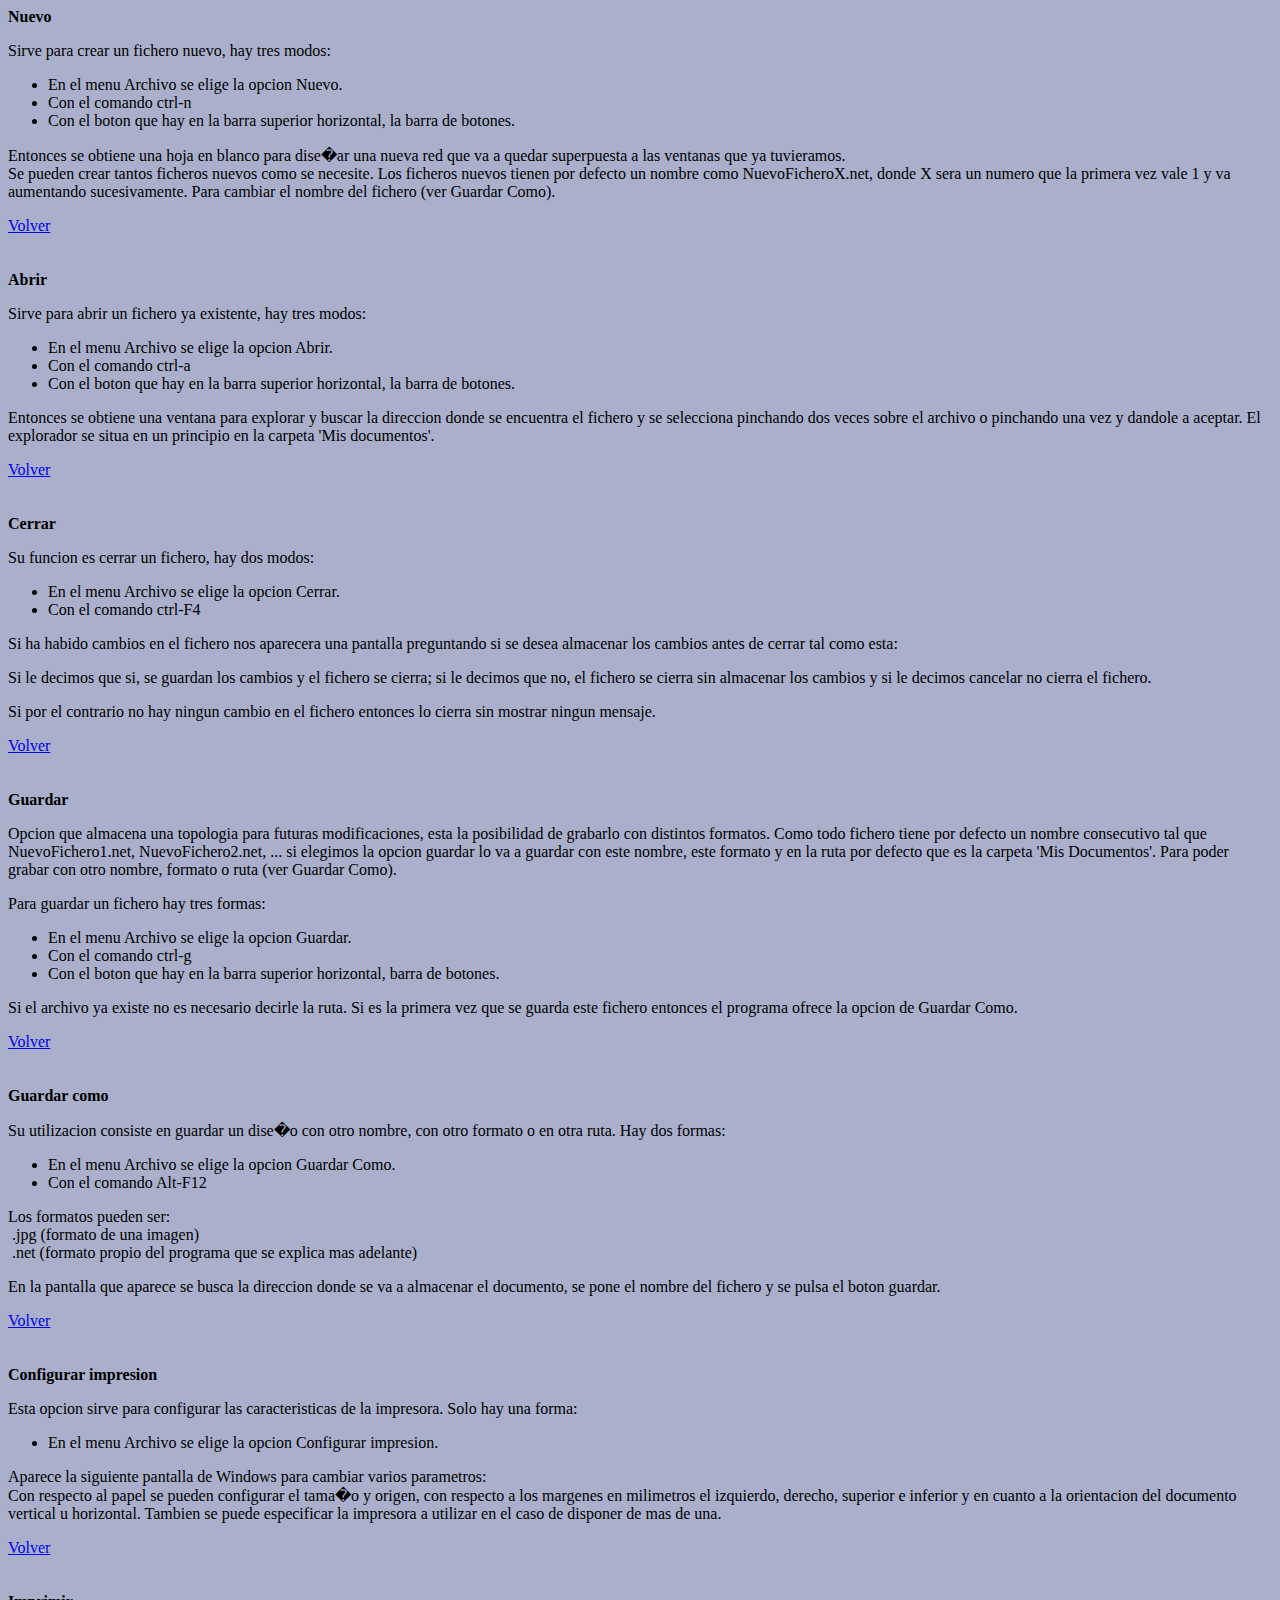
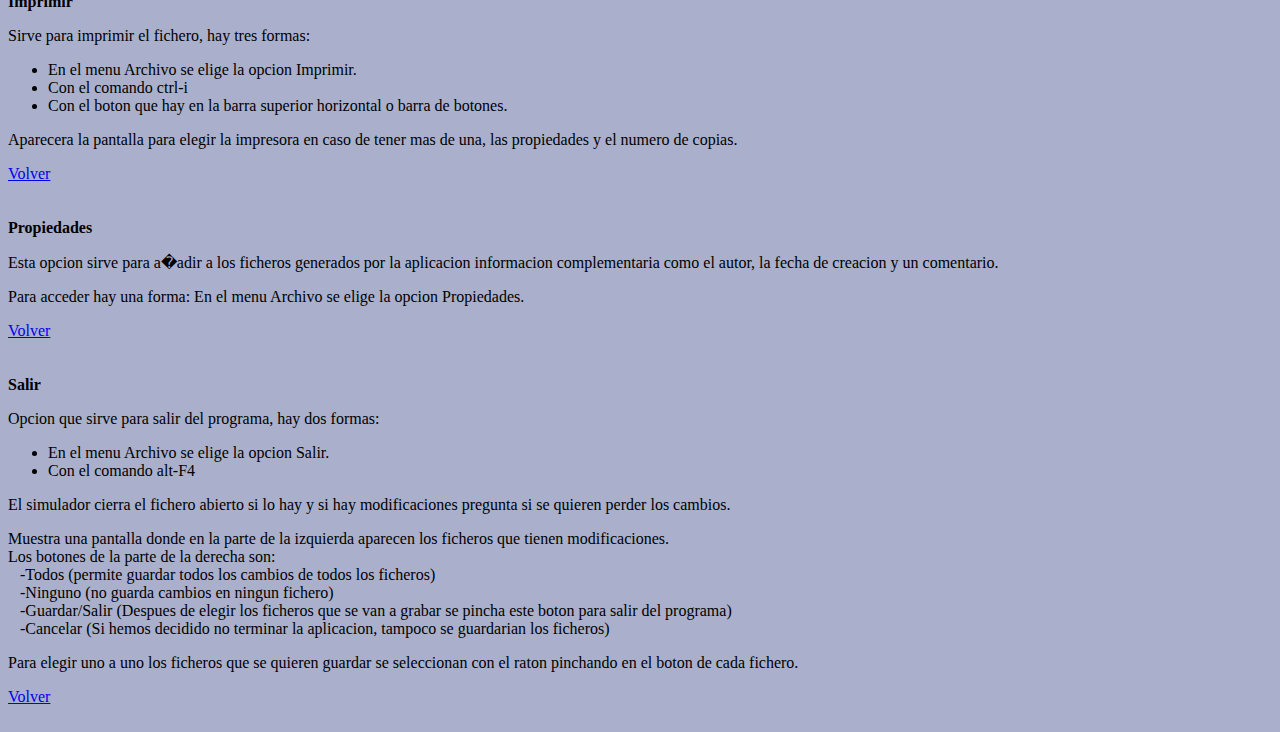
<file: simulatorGUI/src/ayuda/ayudaFicheros/Archivo.html>
<HTML>

<HEAD>
<LINK REL ="stylesheet" TYPE="text/css" HREF="estilo.css" TITLE="Style">
<TITLE> Archivo </TITLE>
</HEAD>

<BODY>

<a name="Nuevo"><b>Nuevo</b></a>
<p>Sirve para crear un fichero nuevo, hay tres modos:
<ul><li>En el menu Archivo se elige la opcion Nuevo.
<li>Con el comando ctrl-n
<li>Con el boton que hay en la barra superior horizontal, la barra de botones.
</ul></p>
<p>Entonces se obtiene una hoja en blanco para dise�ar una nueva red que va a quedar superpuesta a las ventanas que ya tuvieramos.
<br>
Se pueden crear tantos ficheros nuevos como se necesite.  Los ficheros nuevos tienen por defecto un nombre como NuevoFicheroX.net, donde X sera un numero que la primera vez vale 1 y va aumentando sucesivamente. Para cambiar el nombre del fichero (ver Guardar Como).
</p>
<a href="index.html#iniA">Volver</a>
<br><br><br>

<a name="Abrir"><b>Abrir</b></a>
<p>Sirve para abrir un fichero ya existente, hay tres modos:
<ul><li>En el menu Archivo se elige la opcion Abrir.
<li>Con el comando ctrl-a
<li>Con el boton que hay en la barra superior horizontal, la barra de botones.
</ul></p>
<p>Entonces se obtiene una ventana para explorar y buscar la direccion donde se encuentra el fichero y se selecciona pinchando dos veces sobre el archivo o pinchando una vez y dandole a aceptar. El explorador se situa en un principio en la carpeta 'Mis documentos'.
</p>
<a href="index.html#iniA">Volver</a>
<br><br><br>


<a name="Cerrar"><b>Cerrar</b></a>
<p>Su funcion es cerrar un fichero, hay dos modos:
<ul><li>En el menu Archivo se elige la opcion Cerrar.
<li>Con el comando ctrl-F4
</ul></p>
<p>Si ha habido cambios en el fichero nos aparecera una pantalla preguntando si se desea almacenar los cambios antes de cerrar tal como esta:
</p>
<p>Si le decimos que si, se guardan los cambios y el fichero se cierra; si le decimos que no, el fichero se cierra sin almacenar los cambios y si le decimos cancelar no cierra el fichero.
</p>
<p>Si por el contrario no hay ningun cambio en el fichero entonces lo cierra sin mostrar ningun mensaje.
</p>
<a href="index.html#iniA">Volver</a>
<br><br><br>


<a name="Guardar"><b>Guardar</b></a>
<p>Opcion que almacena una topologia para futuras modificaciones, esta la posibilidad de grabarlo con distintos formatos. Como todo fichero tiene por defecto un nombre consecutivo tal que NuevoFichero1.net, NuevoFichero2.net, ... si elegimos la opcion guardar lo va a guardar con este nombre, este formato y en la ruta por defecto que es la carpeta 'Mis Documentos'. Para poder grabar con otro nombre, formato o ruta (ver Guardar Como).
</p>
<p>Para guardar un fichero hay tres formas:
<ul><li>En el menu Archivo se elige la opcion Guardar.
<li>Con el comando ctrl-g
<li>Con el boton que hay en la barra superior horizontal, barra de botones.
</ul></p>
<p>Si el archivo ya existe no es necesario decirle la ruta.
Si es la primera vez que se guarda este fichero entonces el programa ofrece la opcion de Guardar Como.
</p>
<a href="index.html#iniA">Volver</a>
<br><br><br>


<a name="Guardar como"><b>Guardar como</b></a>
<p>Su utilizacion consiste en guardar un dise�o con otro nombre, con otro formato o en otra ruta.
Hay dos formas:
<ul><li>En el menu Archivo se elige la opcion Guardar Como.
<li>Con el comando Alt-F12
</ul></p>
<p>Los formatos pueden ser:
<br>&nbsp;.jpg (formato de una imagen)
<br>&nbsp;.net (formato propio del programa que se explica mas adelante)
</p>
<p>En la pantalla que aparece se busca la direccion donde se va a almacenar el documento, se pone el nombre del fichero y se pulsa el boton guardar.
</p>
<a href="index.html#iniA">Volver</a>
<br><br><br>


<a name="Configurar impresion"><b>Configurar impresion</b></a>
<p>Esta opcion sirve para configurar las caracteristicas de la impresora.
Solo hay una forma:
<ul><li>En el menu Archivo se elige la opcion Configurar impresion.
</ul></p>
<p>Aparece la siguiente pantalla de Windows para cambiar varios parametros:
<br>Con respecto al papel se pueden configurar el tama�o y origen, con respecto a los margenes en milimetros el izquierdo, derecho, superior e inferior y en cuanto a la orientacion del documento vertical u horizontal. Tambien se puede especificar la impresora a utilizar en el caso de disponer de mas de una.
</p>
<a href="index.html#iniA">Volver</a>
<br><br><br>


<a name="Imprimir"><b>Imprimir</b></a>
<p>Sirve para imprimir el fichero, hay tres formas:
<ul><li>En el menu Archivo se elige la opcion Imprimir.
<li>Con el comando ctrl-i
<li>Con el boton que hay en la barra superior horizontal o barra de botones.
</ul></p>
<p>Aparecera la pantalla para elegir la impresora en caso de tener mas de una, las propiedades y el numero de copias.
</p>
<a href="index.html#iniA">Volver</a>
<br><br><br>


<a name="Propiedades"><b>Propiedades</b></a>
<p>Esta opcion sirve para a�adir a los ficheros generados por la aplicacion informacion complementaria como el autor, la fecha de creacion y un comentario.
</p>
<p>Para acceder hay una forma: 
En el menu Archivo se elige la opcion Propiedades.
</p>
<a href="index.html#iniA">Volver</a>
<br><br><br>


<a name="Salir"><b>Salir</b></a>
<p>Opcion que sirve para salir del programa, hay dos formas:
<ul><li>En el menu Archivo se elige la opcion Salir.
<li>Con el comando alt-F4
</ul></p>
<p>El simulador cierra el fichero abierto si lo hay y si hay modificaciones pregunta si se quieren perder los cambios.
</p>
<p>Muestra una pantalla donde en la parte de la izquierda aparecen los ficheros que tienen modificaciones.
<br>
Los botones de la parte de la derecha son:
<br>&nbsp;&nbsp;&nbsp;-Todos (permite guardar todos los cambios de todos los ficheros)
<br>&nbsp;&nbsp;&nbsp;-Ninguno (no guarda cambios en ningun fichero)
<br>&nbsp;&nbsp;&nbsp;-Guardar/Salir (Despues de elegir los ficheros que se van a grabar se pincha este boton para salir del programa)
<br>&nbsp;&nbsp;&nbsp;-Cancelar (Si hemos decidido no terminar la aplicacion, tampoco se guardarian los ficheros)
</p>
<p>Para elegir uno a uno los ficheros que se quieren guardar se seleccionan con el raton pinchando en el boton de cada fichero.
</p>
<a href="index.html#iniA">Volver</a>
<br><br>
</BODY>

</HTML>
</file>
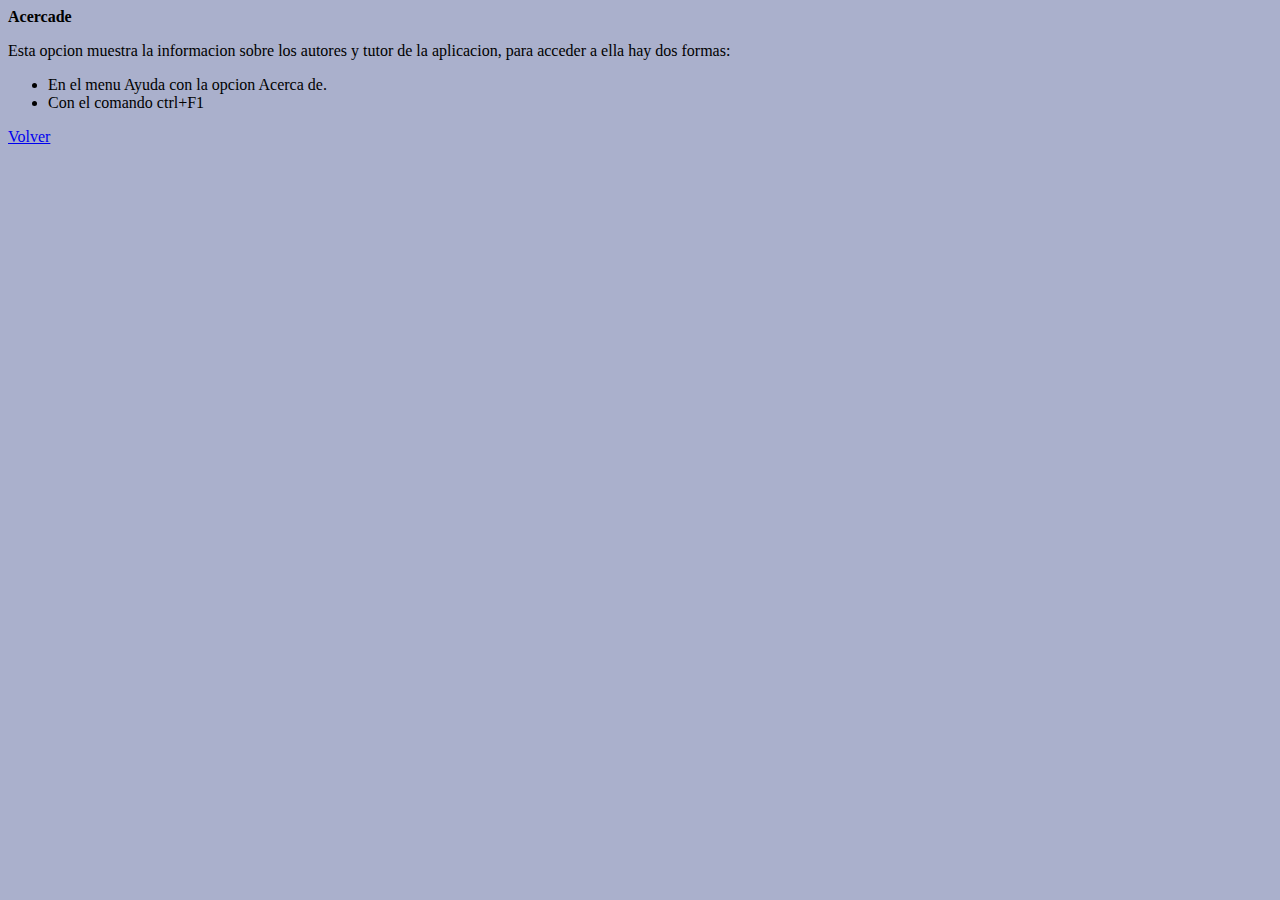
<file: simulatorGUI/src/ayuda/ayudaFicheros/Ayuda.html>
<HTML>

<HEAD>
<LINK REL ="stylesheet" TYPE="text/css" HREF="estilo.css" TITLE="Style">
<TITLE> Ayuda </TITLE>
</HEAD>

<BODY>

<a name="Acercade"><b>Acercade</b></a>
<p>Esta opcion muestra la informacion sobre los autores y tutor de la aplicacion, para acceder a ella hay dos formas:
<ul><li>En el menu Ayuda con la opcion Acerca de.<li>Con el comando ctrl+F1
</ul></p>
<a href="index.html#iniC">Volver</a>
<br><br>
</BODY>

</HTML>
</file>
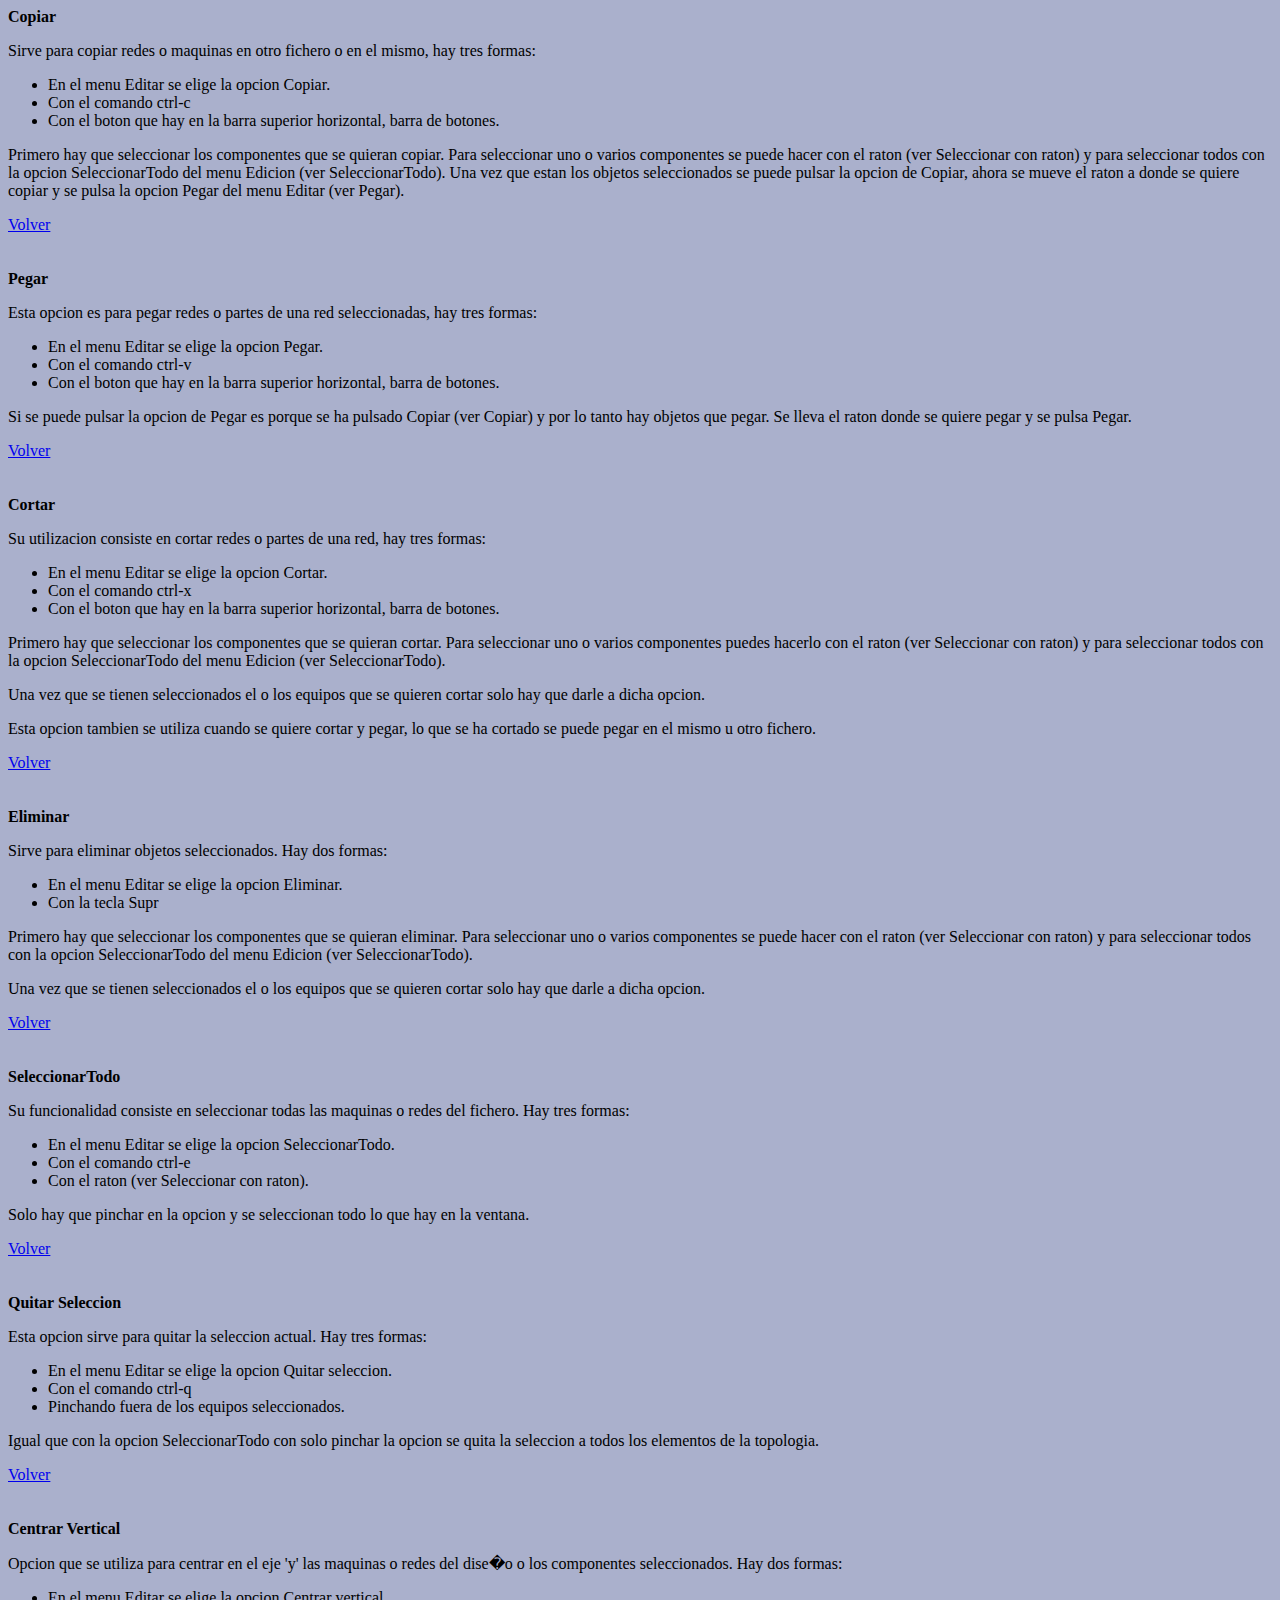
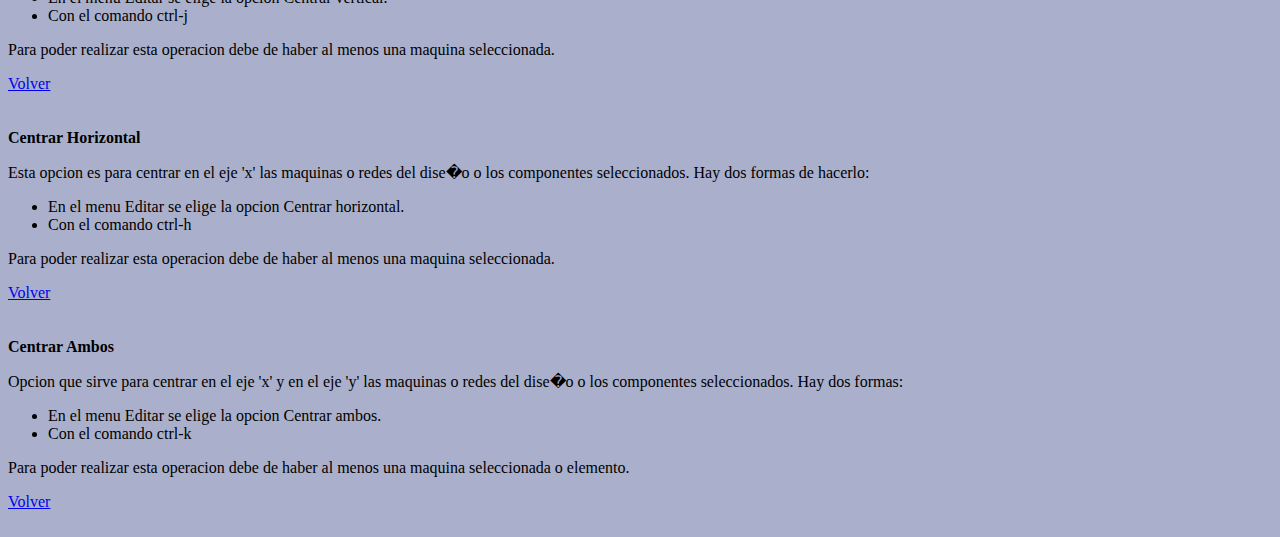
<file: simulatorGUI/src/ayuda/ayudaFicheros/Editar.html>
<HTML>

<HEAD>
<LINK REL ="stylesheet" TYPE="text/css" HREF="estilo.css" TITLE="Style">
<TITLE> Editar </TITLE>
</HEAD>

<BODY>

<a name="Copiar"><b>Copiar</b></a>
<p>Sirve para copiar redes o maquinas en otro fichero o en el mismo, hay tres formas:
<ul><li>En el menu Editar se elige la opcion Copiar.
<li>Con el comando ctrl-c
<li>Con el boton que hay en la barra superior horizontal, barra de botones.
</ul></p>
<p>Primero hay que seleccionar los componentes que se quieran copiar. Para seleccionar uno o varios componentes se puede hacer con el raton (ver Seleccionar con raton) y para seleccionar todos con la opcion SeleccionarTodo del menu Edicion (ver SeleccionarTodo). Una vez que estan los objetos seleccionados se puede pulsar la opcion de Copiar, ahora se mueve el raton a donde se quiere copiar y se pulsa la opcion Pegar del menu Editar (ver Pegar).
</p>
<a href="index.html#iniE">Volver</a>
<br><br><br>


<a name="Pegar"><b>Pegar</b></a>
<p>Esta opcion es para pegar redes o partes de una red seleccionadas, hay tres formas:
<ul><li>En el menu Editar se elige la opcion Pegar.
<li>Con el comando ctrl-v
<li>Con el boton que hay en la barra superior horizontal, barra de botones.
</ul></p>
<p>Si se puede pulsar la opcion de Pegar es porque se ha pulsado Copiar (ver Copiar) y por lo tanto hay objetos que pegar. Se lleva el raton donde se quiere pegar y se pulsa Pegar.
</p>
<a href="index.html#iniE">Volver</a>
<br><br><br>


<a name="Cortar"><b>Cortar</b></a>
<p>Su utilizacion consiste en cortar redes o partes de una red, hay tres formas:
<ul><li>En el menu Editar se elige la opcion Cortar.
<li>Con el comando ctrl-x
<li>Con el boton que hay en la barra superior horizontal, barra de botones.
</ul></p>
<p>Primero hay que seleccionar los componentes que se quieran cortar. Para seleccionar uno o varios componentes puedes hacerlo con el raton (ver Seleccionar con raton) y para seleccionar todos con la opcion SeleccionarTodo del menu Edicion (ver SeleccionarTodo). 
</p>
<p>Una vez que se tienen seleccionados el o los equipos que se quieren cortar solo hay que darle a dicha opcion.
</p>
<p>Esta opcion tambien se utiliza cuando se quiere cortar y pegar, lo que se ha cortado se puede pegar en el mismo u otro fichero.
</p>
<a href="index.html#iniE">Volver</a>
<br><br><br>


<a name="Eliminar"><b>Eliminar</b></a>
<p>Sirve para eliminar objetos seleccionados.
Hay dos formas:
<ul><li>En el menu Editar se elige la opcion Eliminar.
<li>Con la tecla Supr
</ul></p>
<p>Primero hay que seleccionar los componentes que se quieran eliminar. Para seleccionar uno o varios componentes se puede hacer con el raton (ver Seleccionar con raton) y para seleccionar todos con la opcion SeleccionarTodo del menu Edicion (ver SeleccionarTodo).
</p>
<p>Una vez que se tienen seleccionados el o los equipos que se quieren cortar solo hay que darle a dicha opcion.
</p>
<a href="index.html#iniE">Volver</a>
<br><br><br>


<a name="SeleccionarTodo"><b>SeleccionarTodo</b></a>
<p>Su funcionalidad consiste en seleccionar todas las maquinas o redes del fichero.
Hay tres formas:
<ul><li>En el menu Editar se elige la opcion SeleccionarTodo.
<li>Con el comando ctrl-e
<li>Con el raton (ver Seleccionar con raton).
</ul></p>
<p>Solo hay que pinchar en la opcion y se seleccionan todo lo que hay en la ventana.
</p>
<a href="index.html#iniE">Volver</a>
<br><br><br>


<a name="QuitarSeleccion"><b>Quitar Seleccion</b></a>
<p>Esta opcion sirve para quitar la seleccion actual.
Hay tres formas:
<ul><li>En el menu Editar se elige la opcion Quitar seleccion.
<li>Con el comando ctrl-q
<li>Pinchando fuera de los equipos seleccionados.
</ul></p>
<p>Igual que con la opcion SeleccionarTodo con solo pinchar la opcion se quita la seleccion a todos los elementos de la topologia.
</p>
<a href="index.html#iniE">Volver</a>
<br><br><br>


<a name="CentrarVertical"><b>Centrar Vertical</b></a>
<p>Opcion que se utiliza para centrar en el eje 'y' las maquinas o redes del dise�o o los componentes seleccionados.
Hay dos formas:
<ul><li>En el menu Editar se elige la opcion Centrar vertical.
<li>Con el comando ctrl-j
</ul></p>
<p>Para poder realizar esta operacion debe de haber al menos una maquina seleccionada.
</p>
<a href="index.html#iniE">Volver</a>
<br><br><br>


<a name="CentrarHorizontal"><b>Centrar Horizontal</b></a>
<p>Esta opcion es para centrar en el eje 'x' las maquinas o redes del dise�o o los componentes seleccionados.
Hay dos formas de hacerlo:
<ul><li>En el menu Editar se elige la opcion Centrar horizontal.
<li>Con el comando ctrl-h
</ul></p>
<p>Para poder realizar esta operacion debe de haber al menos una maquina seleccionada.
</p>
<a href="index.html#iniE">Volver</a>
<br><br><br>


<a name="CentrarAmbos"><b>Centrar Ambos</b></a>
<p>Opcion que sirve para centrar en el eje 'x' y en el eje 'y' las maquinas o redes del dise�o o los componentes seleccionados.
Hay dos formas:
<ul><li>En el menu Editar se elige la opcion Centrar ambos.
<li>Con el comando ctrl-k
</ul></p>
<p>Para poder realizar esta operacion debe de haber al menos una maquina seleccionada o elemento.
</p>
<a href="index.html#iniE">Volver</a>
<br><br>

</BODY>

</HTML>
</file>
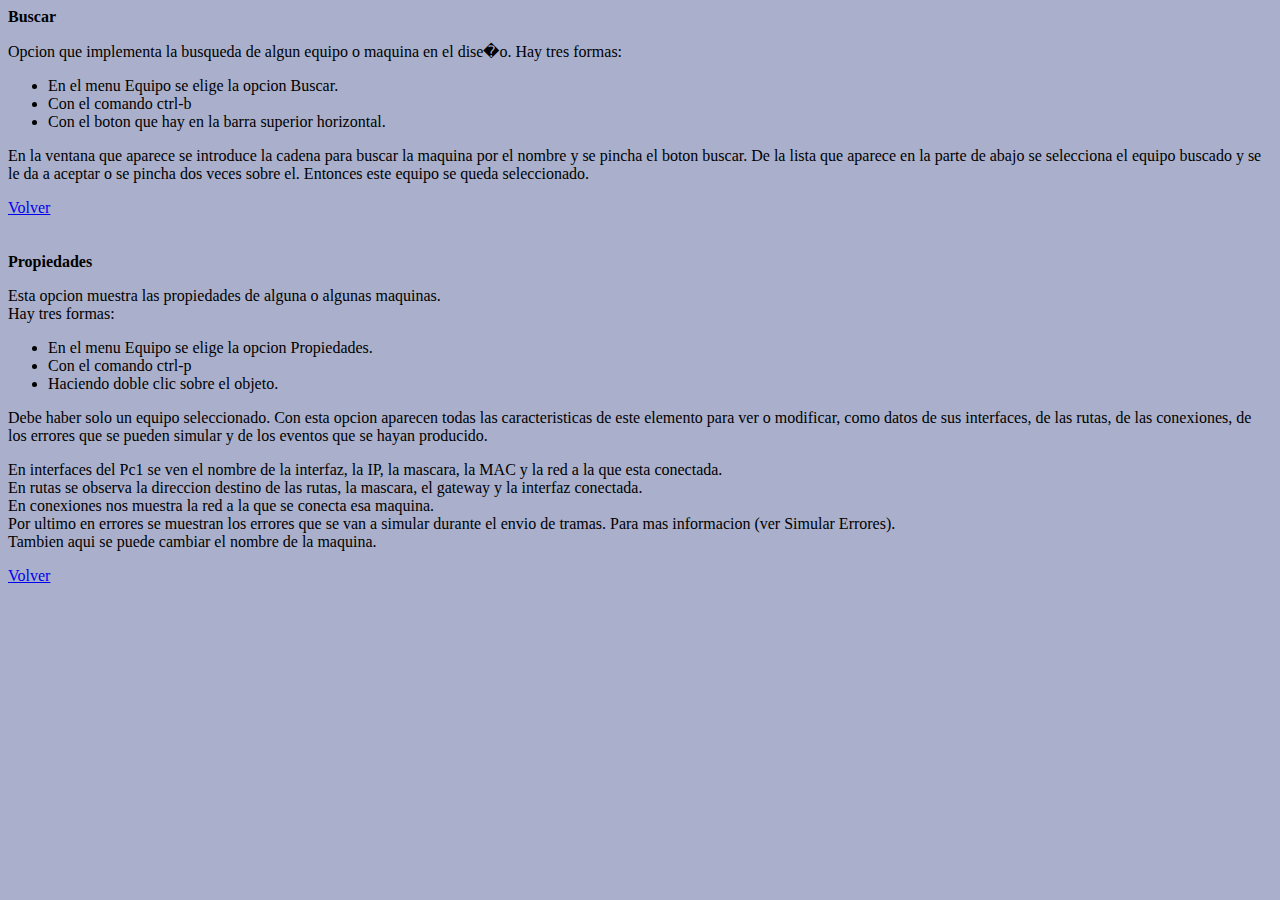
<file: simulatorGUI/src/ayuda/ayudaFicheros/Equipo.html>
<HTML>

<HEAD>
<LINK REL ="stylesheet" TYPE="text/css" HREF="estilo.css" TITLE="Style">
<TITLE> Equipo </TITLE>
</HEAD>

<BODY>

<a name="Buscar"><b>Buscar</b></a>
<p>Opcion que implementa la busqueda de algun equipo o maquina en el dise�o.
Hay tres formas:
<ul><li>En el menu Equipo se elige la opcion Buscar.
<li>Con el comando ctrl-b
<li>Con el boton que hay en la barra superior horizontal.
</ul></p>
<p>En la ventana que aparece se introduce la cadena para buscar la maquina por el nombre y se pincha el boton buscar. De la lista que aparece en la parte de abajo se selecciona el equipo buscado y se le da a aceptar o se pincha dos veces sobre el. Entonces este equipo se queda seleccionado.
</p>
<a href="index.html#iniI">Volver</a>
<br><br><br>


<a name="Propiedades"><b>Propiedades</b></a>
<p>Esta opcion muestra las propiedades de alguna o algunas maquinas.
<br>Hay tres formas:
<ul><li>En el menu Equipo se elige la opcion Propiedades.
<li>Con el comando ctrl-p
<li>Haciendo doble clic sobre el objeto.
</ul></p>
<p>Debe haber solo un equipo seleccionado. Con esta opcion aparecen todas las caracteristicas de este elemento para ver o modificar, como datos de sus interfaces, de las rutas, de las conexiones, de los errores que se pueden simular y de los eventos que se hayan producido.
</p>
<p>En interfaces del Pc1 se ven el nombre de la interfaz, la IP, la mascara, la MAC y la red a la que esta conectada. 
<br>En rutas se observa la direccion destino de las rutas, la mascara, el gateway y la interfaz conectada.
<br>En conexiones nos muestra la red a la que se conecta esa maquina.
<br>Por ultimo en errores se muestran los errores que se van a simular durante el envio de tramas. Para mas informacion (ver Simular Errores).
<br>Tambien aqui se puede cambiar el nombre de la maquina.
</p>
<a href="index.html#iniI">Volver</a>
<br><br>
</BODY>

</HTML>
</file>
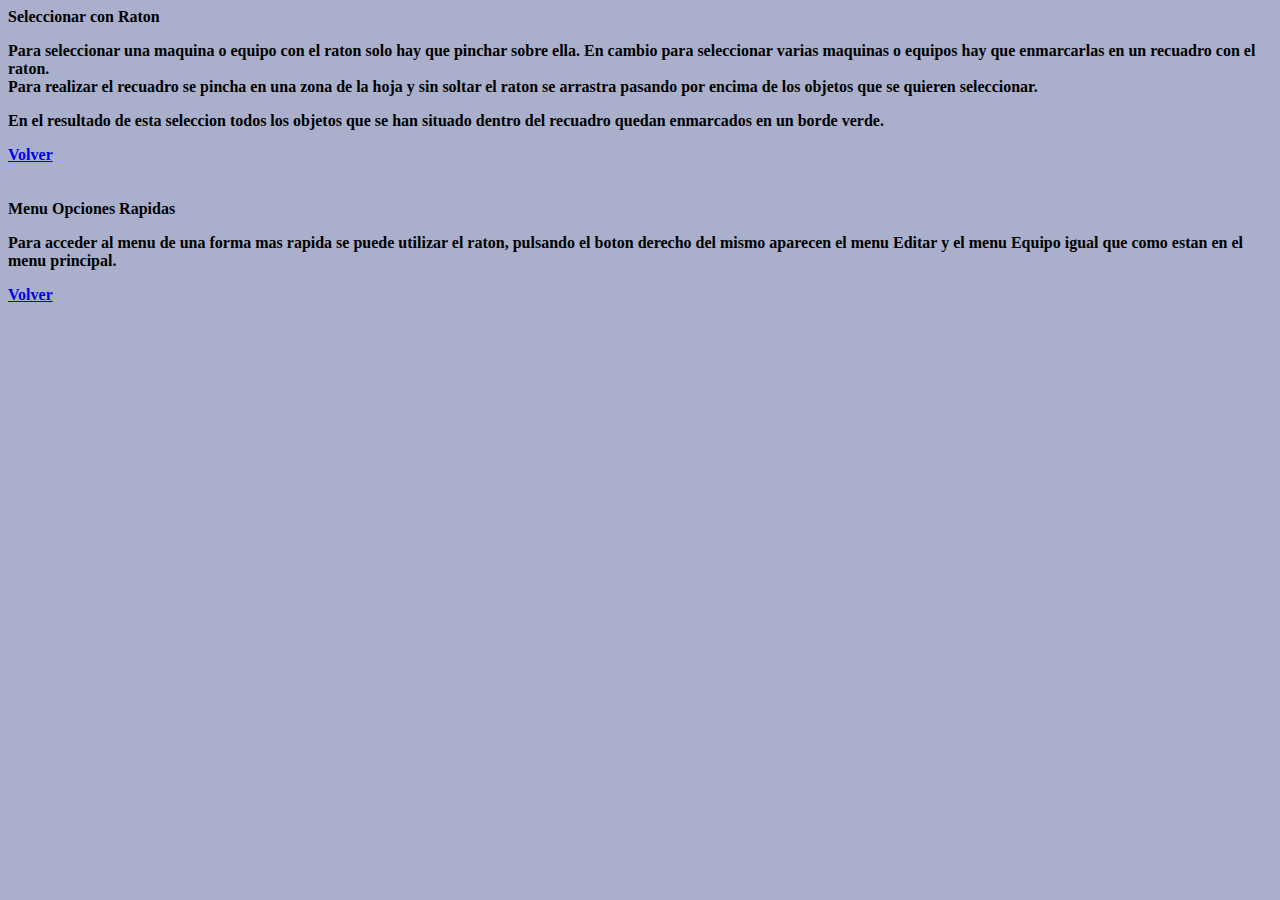
<file: simulatorGUI/src/ayuda/ayudaFicheros/Otros.html>
<HTML>

<HEAD>
<LINK REL ="stylesheet" TYPE="text/css" HREF="estilo.css" TITLE="Style">
<TITLE> Otros temas </TITLE>
</HEAD>

<BODY>

<a name="SeleccionarR"><b>Seleccionar con Raton<b></a>
<p>Para seleccionar una maquina o equipo con el raton solo hay que pinchar sobre ella. En cambio para seleccionar varias maquinas o equipos hay que enmarcarlas en un recuadro con el raton.
<br>
Para realizar el recuadro se pincha en una zona de la hoja y sin soltar el raton se arrastra pasando por encima de los objetos que se quieren seleccionar.
</p>
<p>
En el resultado de esta seleccion todos los objetos que se han situado dentro del recuadro quedan enmarcados en un borde verde.
</p>
<a href="index.html#iniD">Volver</a>
<br><br><br>


<a name="MenuOpcionesRapidas"><b>Menu Opciones Rapidas</b></a>
<p>Para acceder al menu de una forma mas rapida se puede utilizar el raton, pulsando el boton derecho del mismo aparecen el menu Editar y el menu Equipo igual que como estan en el menu principal.
</p>
<a href="index.html#iniD">Volver</a>
<br><br>
</BODY>

</HTML>
</file>
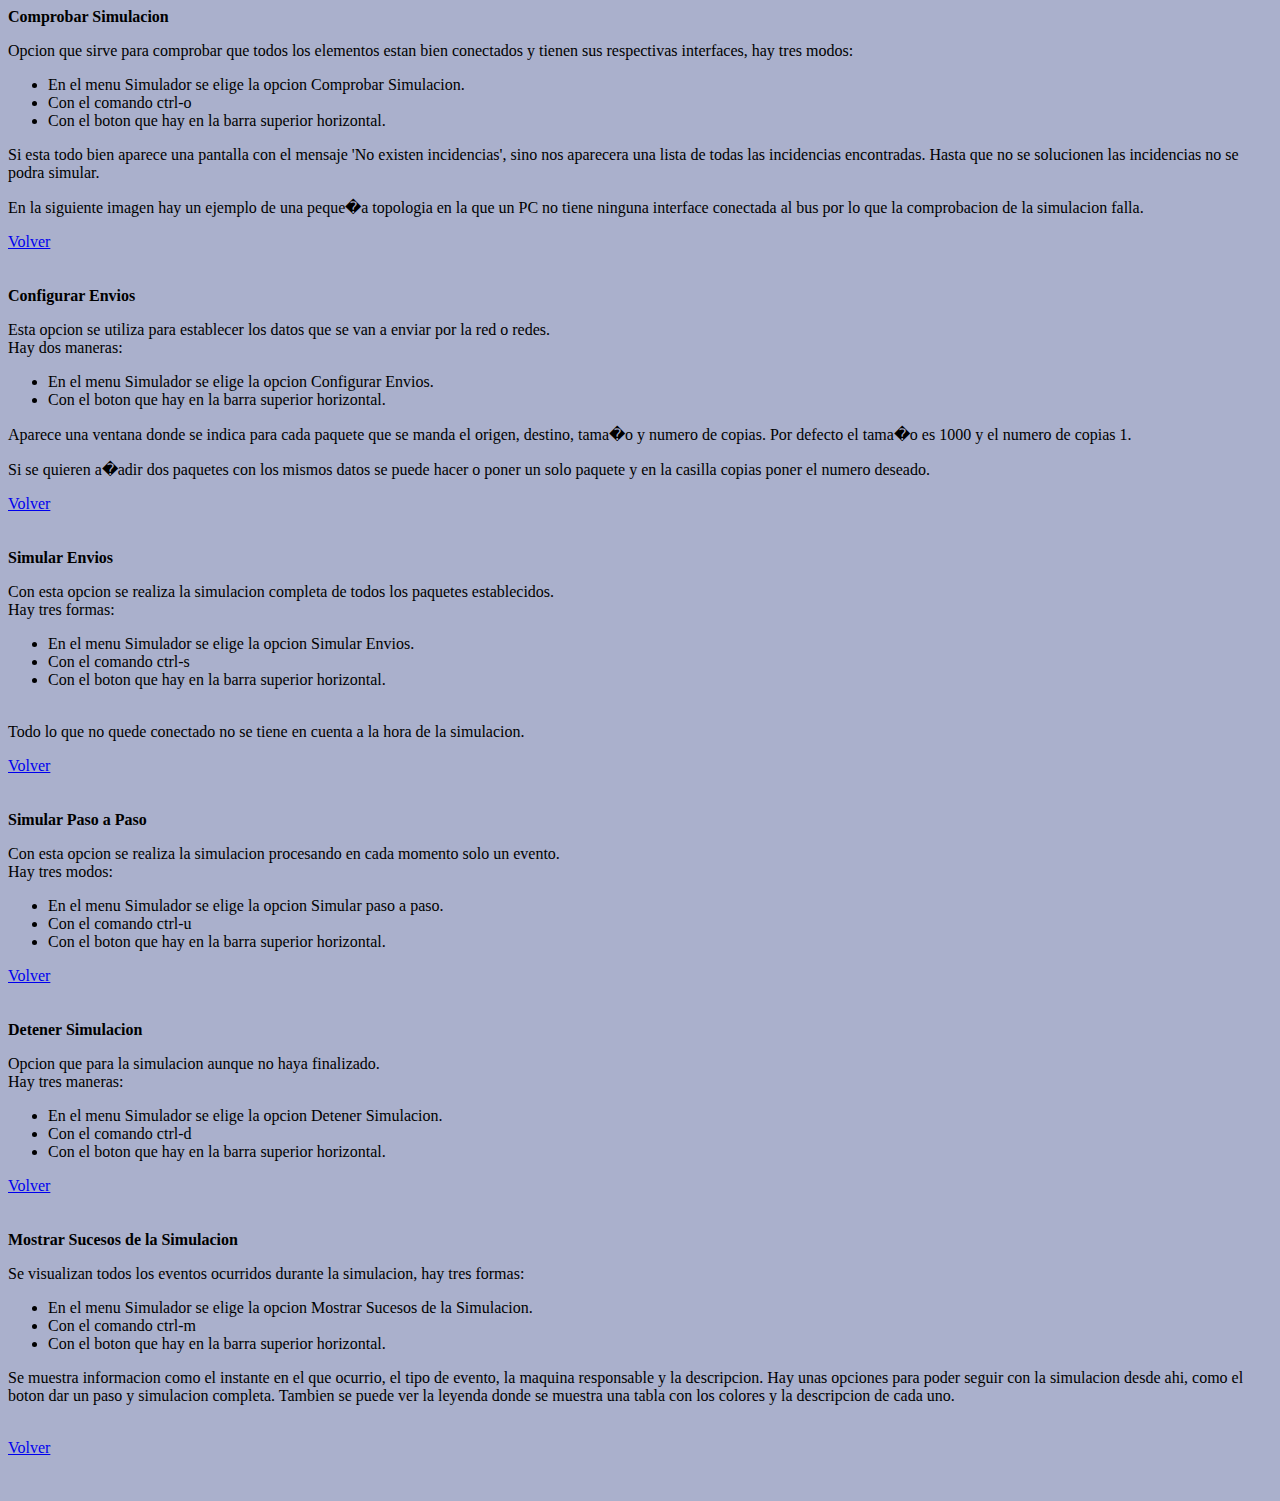
<file: simulatorGUI/src/ayuda/ayudaFicheros/Simulador.html>
<HTML>

<HEAD>
<LINK REL ="stylesheet" TYPE="text/css" HREF="estilo.css" TITLE="Style">
<TITLE> Simulador </TITLE>
</HEAD>

<BODY>
<a name="ComprobarSimulacion"><b>Comprobar Simulacion</b></a>
<p>Opcion que sirve para comprobar que todos los elementos estan bien conectados y tienen sus respectivas interfaces, hay tres modos:
<ul><li>En el menu Simulador se elige la opcion Comprobar Simulacion.
<li>Con el comando ctrl-o
<li>Con el boton que hay en la barra superior horizontal.
</ul></p>
<p>Si esta todo bien aparece una pantalla con el mensaje 'No existen incidencias', sino nos aparecera una lista de todas las incidencias encontradas. Hasta que no se solucionen las incidencias no se podra simular.
</p>
<p>En la siguiente imagen hay un ejemplo de una peque�a topologia en la que un PC no tiene ninguna interface conectada al bus por lo que la comprobacion de la simulacion falla.
</p>
<a href="index.html#iniO">Volver</a>
<br><br><br>


<a name="ConfigurarEnvios"><b>Configurar Envios</b></a>
<p>Esta opcion se utiliza para establecer los datos que se van a enviar por la red o redes.
<br>Hay dos maneras:
<ul><li>En el menu Simulador se elige la opcion Configurar Envios.
<li>Con el boton que hay en la barra superior horizontal.
</ul></p>
<p>Aparece una ventana donde se indica para cada paquete que se manda el origen, destino, tama�o y numero de copias. Por defecto el tama�o es 1000 y el numero de copias 1.
</p>
<p>Si se quieren a�adir dos paquetes con los mismos datos se puede hacer o poner un solo paquete y en la casilla copias poner el numero deseado.
</p>
<a href="index.html#iniO">Volver</a>
<br><br><br>


<a name="SimularEnvios"><b>Simular Envios</b></a>
<p>Con esta opcion se realiza la simulacion completa de todos los paquetes establecidos.
<br>Hay tres formas:
<ul><li>En el menu Simulador se elige la opcion Simular Envios.
<li>Con el comando ctrl-s
<li>Con el boton que hay en la barra superior horizontal.
</ul>
<br>Todo lo que no quede conectado no se tiene en cuenta a la hora de la simulacion.
</p>
<a href="index.html#iniO">Volver</a>
<br><br><br>


<a name="SimularPasoAPaso"><b>Simular Paso a Paso</b></a>
<p>Con esta opcion se realiza la simulacion procesando en cada momento solo un evento.
<br>Hay tres modos:
<ul><li>En el menu Simulador se elige la opcion Simular paso a paso.
<li>Con el comando ctrl-u
<li>Con el boton que hay en la barra superior horizontal.
</ul></p>
<a href="index.html#iniO">Volver</a>
<br><br><br>


<a name="DetenerSimulacion"><b>Detener Simulacion</b></a>
<p>Opcion que para la simulacion aunque no haya finalizado.
<br>Hay tres maneras:
<ul><li>En el menu Simulador se elige la opcion Detener Simulacion.
<li>Con el comando ctrl-d
<li>Con el boton que hay en la barra superior horizontal.
</ul></p>
<a href="index.html#iniO">Volver</a>
<br><br><br>


<a name="MostrarSucesosDeLaSimulacion"><b>Mostrar Sucesos de la Simulacion</b></a>
<p>Se visualizan todos los eventos ocurridos durante la simulacion, hay tres formas:
<ul><li>En el menu Simulador se elige la opcion Mostrar Sucesos de la Simulacion.
<li>Con el comando ctrl-m
<li>Con el boton que hay en la barra superior horizontal.
</ul>
<p>Se muestra informacion como el instante en el que ocurrio, el tipo de evento, la maquina responsable y la descripcion. Hay unas opciones para poder seguir con la simulacion desde ahi, como el boton dar un paso y simulacion completa. Tambien se puede ver la leyenda donde se muestra una tabla con los colores y la descripcion de cada uno.
</p>
<br>
<a href="index.html#iniO">Volver</a>
<br><br><br>

</BODY>

</HTML>
</file>
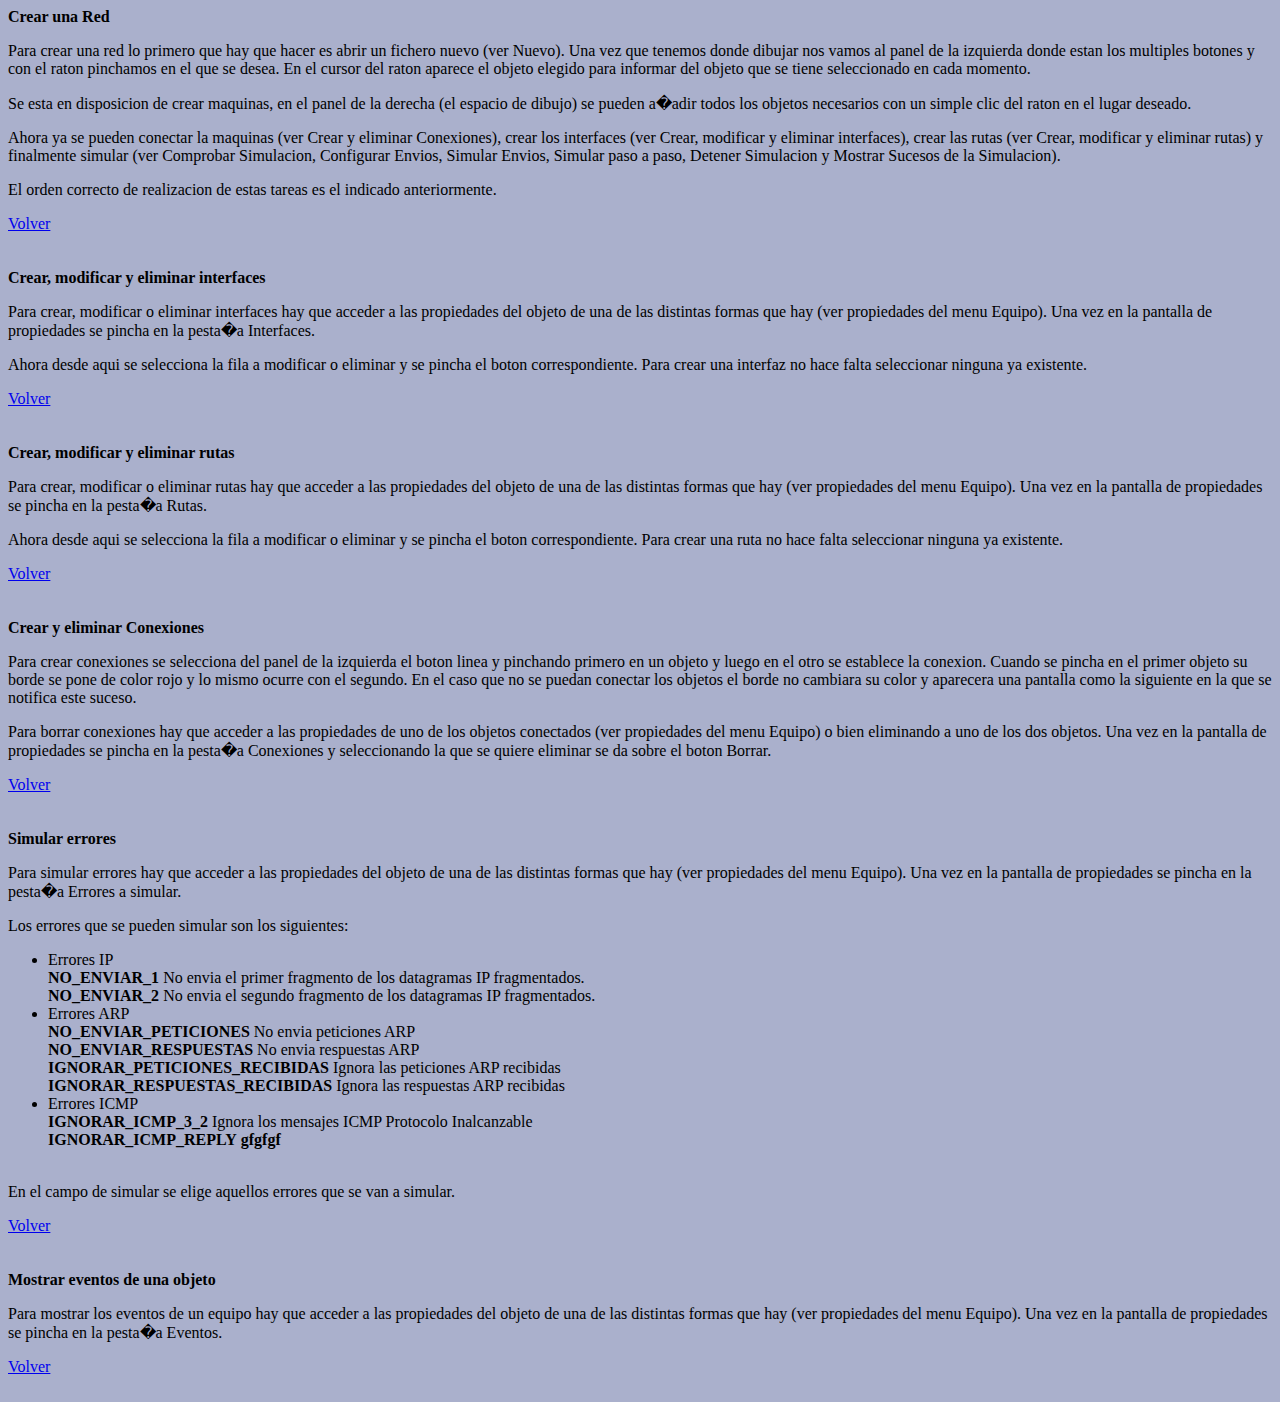
<file: simulatorGUI/src/ayuda/ayudaFicheros/Topologia.html>
<HTML>

<HEAD>
<LINK REL ="stylesheet" TYPE="text/css" HREF="estilo.css" TITLE="Style">
<TITLE> Topologia </TITLE>
</HEAD>

<BODY>

<a name="CrearRed"><b>Crear una Red</b></a>
<p>Para crear una red lo primero que hay que hacer es abrir un fichero nuevo (ver Nuevo). Una vez que tenemos donde dibujar nos vamos al panel de la izquierda donde estan los multiples botones y con el raton pinchamos en el que se desea. En el cursor del raton aparece el objeto elegido para informar del objeto que se tiene seleccionado en cada momento.
</p>
<p>Se esta en disposicion de crear maquinas, en el panel de la derecha (el espacio de dibujo) se pueden a�adir todos los objetos necesarios con un simple clic del raton en el lugar deseado.
</p>
<p>Ahora ya se pueden conectar la maquinas (ver Crear y eliminar Conexiones), crear los interfaces (ver Crear, modificar y eliminar interfaces), crear las rutas (ver Crear, modificar y eliminar rutas) y finalmente simular (ver Comprobar Simulacion, Configurar Envios, Simular Envios, Simular paso a paso, Detener Simulacion y Mostrar Sucesos de la Simulacion).
</p>
<p>El orden correcto de realizacion de estas tareas es el indicado anteriormente.
</p>
<a href="index.html#iniU">Volver</a>
<br><br><br>


<a name="CrearInterfaz"><b>Crear, modificar y eliminar interfaces</b></a>
<p>Para crear, modificar o eliminar interfaces hay que acceder a las propiedades del objeto de una de las distintas formas que hay (ver propiedades del menu Equipo). Una vez en la pantalla de propiedades se pincha en la pesta�a Interfaces.
</p>
<p>Ahora desde aqui se selecciona la fila a modificar o eliminar y se pincha el boton correspondiente. Para crear una interfaz no hace falta seleccionar ninguna ya existente.
</p>
<a href="index.html#iniU">Volver</a>
<br><br><br>


<a name="CrearRuta"><b>Crear, modificar y eliminar rutas</b></a>
<p>Para crear, modificar o eliminar rutas hay que acceder a las propiedades del objeto de una de las distintas formas que hay (ver propiedades del menu Equipo). Una vez en la pantalla de propiedades se pincha en la pesta�a Rutas.
</p>
<p>Ahora desde aqui se selecciona la fila a modificar o eliminar y se pincha el boton correspondiente. Para crear una ruta no hace falta seleccionar ninguna ya existente.
</P>
<a href="index.html#iniU">Volver</a>
<br><br><br>


<a name="CrearConexion"><b>Crear y eliminar Conexiones</b></a>
<p>Para crear conexiones se selecciona del panel de la izquierda el boton linea y pinchando primero en un objeto y luego en el otro se establece la conexion. Cuando se pincha en el primer objeto su borde se pone de color rojo y lo mismo ocurre con el segundo. En el caso que no se puedan conectar los objetos el borde no cambiara su color y aparecera una pantalla como la siguiente en la que se notifica este suceso.
</p>
<p>Para borrar conexiones hay que acceder a las propiedades de uno de los objetos conectados (ver propiedades del menu Equipo) o bien eliminando a uno de los dos objetos. Una vez en la pantalla de propiedades se pincha en la pesta�a Conexiones y seleccionando la que se quiere eliminar se da sobre el boton Borrar.
</p>
<a href="index.html#iniU">Volver</a>
<br><br><br>

<a name="SimularErrores"><b>Simular errores</b></a>
<p>Para simular errores hay que acceder a las propiedades del objeto de una de las distintas formas que hay (ver propiedades del menu Equipo). Una vez en la pantalla de propiedades se pincha en la pesta�a Errores a simular.
</p>
<p>Los errores que se pueden simular son los siguientes:
<ul>
<li>Errores IP
<br><b>NO_ENVIAR_1</b>     No envia el primer fragmento de los datagramas IP fragmentados.
<br><b>NO_ENVIAR_2</b>     No envia el segundo fragmento de los datagramas IP fragmentados.
<br>
<li>Errores ARP
<br><b>NO_ENVIAR_PETICIONES</b>     No envia peticiones ARP
<br><b>NO_ENVIAR_RESPUESTAS</b>   No envia respuestas ARP
<br><b>IGNORAR_PETICIONES_RECIBIDAS</b>    Ignora las peticiones ARP recibidas
<br><b>IGNORAR_RESPUESTAS_RECIBIDAS</b>  Ignora las respuestas ARP recibidas
<br>
<li>Errores ICMP
<br><b>IGNORAR_ICMP_3_2</b>      Ignora los mensajes ICMP Protocolo Inalcanzable
<br><b>IGNORAR_ICMP_REPLY</b>   <b>gfgfgf</b>
</ul>
<br>En el campo de simular se elige aquellos errores que se van a simular.
</p>
<a href="index.html#iniU">Volver</a>
<br><br><br>


<a name="MostrarEventosObjeto"><b>Mostrar eventos de una objeto</b></a>
<p>Para mostrar los eventos de un equipo hay que acceder a las propiedades del objeto de una de las distintas formas que hay (ver propiedades del menu Equipo). Una vez en la pantalla de propiedades se pincha en la pesta�a Eventos.
</p>
<a href="index.html#iniU">Volver</a>
<br><br>

</BODY>

</HTML>
</file>
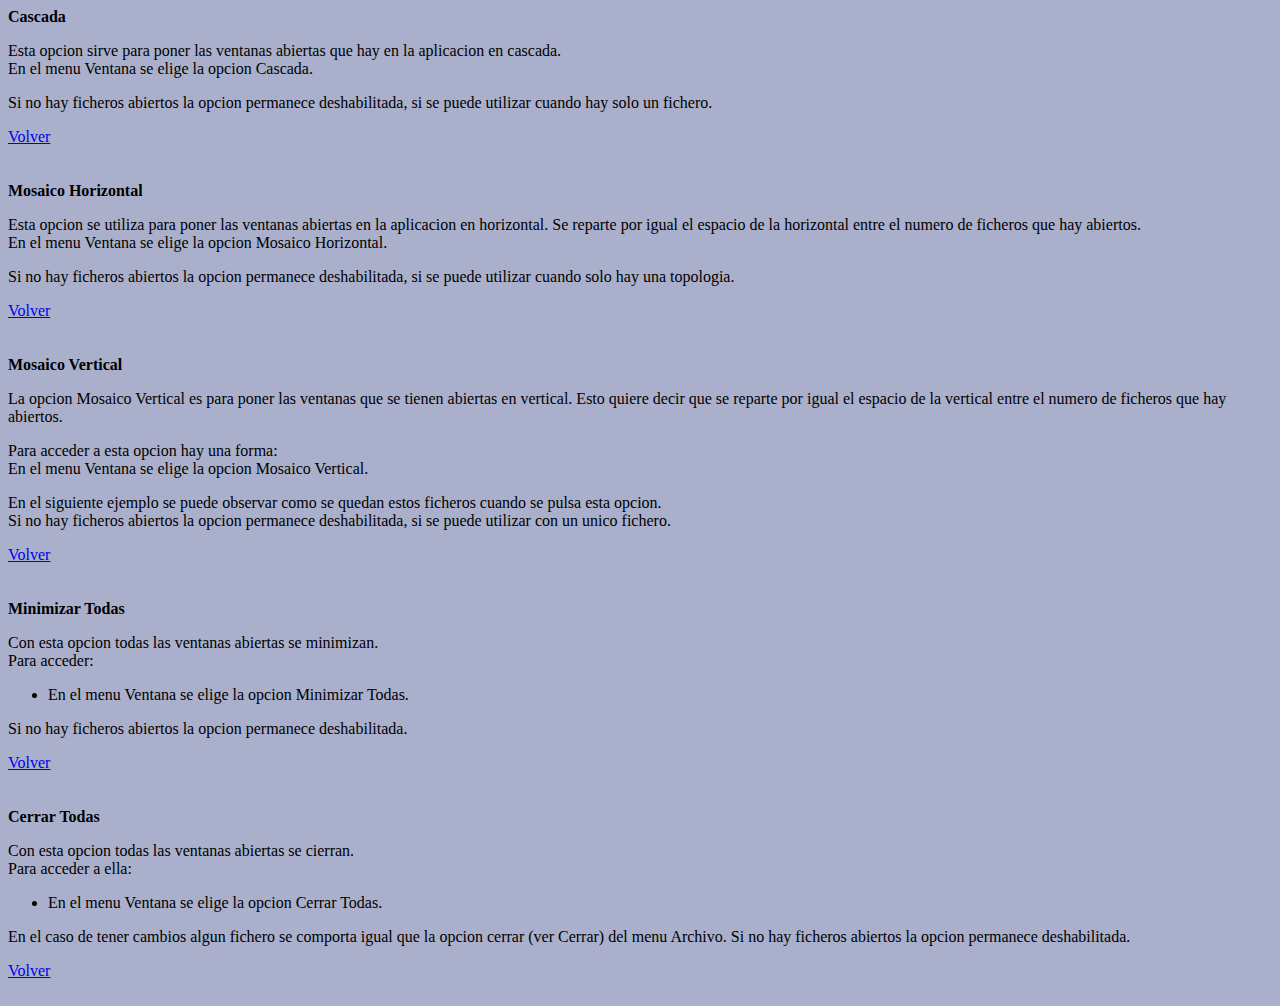
<file: simulatorGUI/src/ayuda/ayudaFicheros/Ventana.html>
<HTML>

<HEAD>
<LINK REL ="stylesheet" TYPE="text/css" HREF="estilo.css" TITLE="Style">
<TITLE> Ventana </TITLE>
</HEAD>

<BODY>

<a name="Cascada"><b>Cascada</b></a>
<p>Esta opcion sirve para poner las ventanas abiertas que hay en la aplicacion en cascada.
<br>En el menu Ventana se elige la opcion Cascada.
</p>
<p>Si no hay ficheros abiertos la opcion permanece deshabilitada, si se puede utilizar cuando hay solo un fichero.
</p>
<a href="index.html#iniB">Volver</a>
<br><br><br>


<a name="MosaicoHorizontal"><b>Mosaico Horizontal</b></a>
<p>Esta opcion se utiliza para poner las ventanas abiertas en la aplicacion en horizontal. Se reparte por igual el espacio de la horizontal entre el numero de ficheros que hay abiertos.
<br>En el menu Ventana se elige la opcion Mosaico Horizontal.
</p>
<p>Si no hay ficheros abiertos la opcion permanece deshabilitada, si se puede utilizar cuando solo hay una topologia.
</p>
<a href="index.html#iniB">Volver</a>
<br><br><br>


<a name="MosaicoVertical"><b>Mosaico Vertical</b></a>
<p>La opcion Mosaico Vertical es para poner las ventanas que se tienen abiertas en vertical. Esto quiere decir que se reparte por igual el espacio de la vertical entre el numero de ficheros que hay abiertos.
</p>
<p>Para acceder a esta opcion hay una forma:
<br>En el menu Ventana se elige la opcion Mosaico Vertical.
</p>
<p>En el siguiente ejemplo se puede observar como se quedan estos ficheros cuando se pulsa esta opcion.
<br>Si no hay ficheros abiertos la opcion permanece deshabilitada, si se puede utilizar con un unico fichero.
</p>
<a href="index.html#iniB">Volver</a>
<br><br><br>


<a name="MinimizarTodas"><b>Minimizar Todas</b></a>
<p>Con esta opcion todas las ventanas abiertas se minimizan.
<br>Para acceder:
<ul><li>En el menu Ventana se elige la opcion Minimizar Todas.
</ul></p>
<p>Si no hay ficheros abiertos la opcion permanece deshabilitada.
</p>
<a href="index.html#iniB">Volver</a>
<br><br><br>


<a name="CerrarTodas"><b>Cerrar Todas</b></a>
<p>Con esta opcion todas las ventanas abiertas se cierran.
<br>Para acceder a ella:
<ul><li>En el menu Ventana se elige la opcion Cerrar Todas.
</ul></p>
<p>En el caso de tener cambios algun fichero se comporta igual que la opcion cerrar (ver Cerrar) del menu Archivo. Si no hay ficheros abiertos la opcion permanece deshabilitada.
</p>
<a href="index.html#iniB">Volver</a>
<br><br>

</BODY>
</HTML>
</file>
<file: simulatorGUI/src/ayuda/ayudaFicheros/estilo.css>
body {
background-color:#AAB0CC;
}

a {
 font:bold;
}

p {
 align:justify;
}

.enlace {
 TEXT-ALIGN: center;
}
</file>
